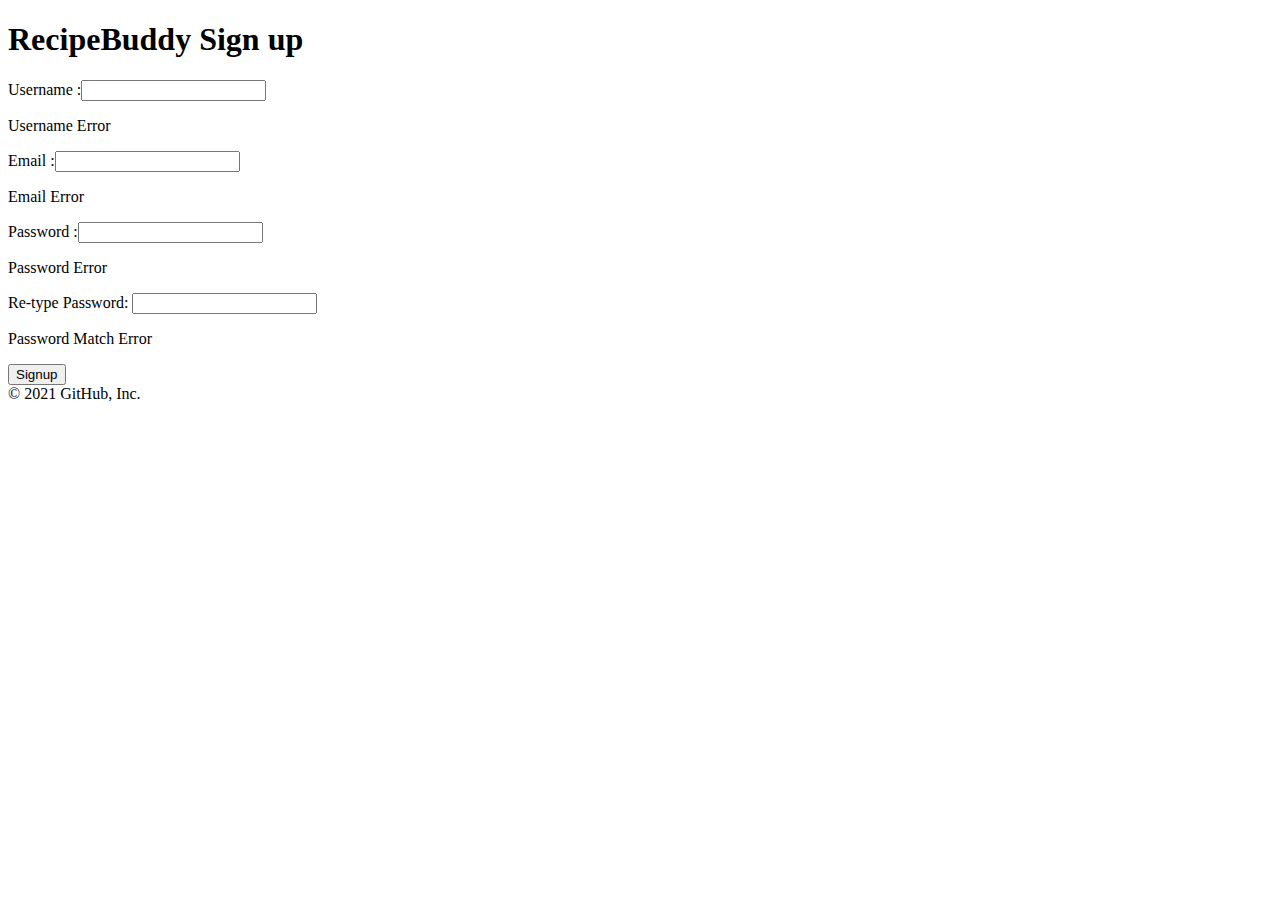
<file: resources/templates/signup.html>
<!DOCTYPE HTML>
<html xmlns:th="http://www.thymeleaf.org">
<head>
    <title>Sign up</title>
    <meta http-equiv="Content-Type" content="text/html; charset=UTF-8" />
	<link type="text/css" rel="stylesheet" th:href="@{css/bootstrap.min.css}" />
</head>
<body>
<div class="container">
	<h1>RecipeBuddy Sign up</h1>
     <div class="col-md-4">
		<form th:object="${signupform}" th:action="@{/saveuser}" action="#" method="post">
			<div>
				<label> Username :<input type="text" th:field="*{username}" class="form-control"/></label>
				<p th:if="${#fields.hasErrors('username')}" th:errors="*{username}">Username Error</p>	
			</div>
			<div>
				<label> Email :<input type="text" th:field="*{mail}" class="form-control"/></label>
				<p th:if="${#fields.hasErrors('mail')}" th:errors="*{mail}">Email Error</p>	
			</div>
			<div>
				<label> Password :<input type="password" th:field="*{password}" class="form-control"/></label>
				<p th:if="${#fields.hasErrors('password')}" th:errors="*{password}">Password Error</p>	
			</div>
			
			<div>
				<label> Re-type Password: <input type="password" th:field="*{passwordCheck}" class="form-control"/></label>
				<p th:if="${#fields.hasErrors('passwordCheck')}" th:errors="*{passwordCheck}">Password Match Error</p>	
			</div>
			
			<input type="submit" class="btn btn-primary" value="Signup"></input>		
		</form>
	</div>
</div>
</body>
</html>
© 2021 GitHub, Inc.
</file>
